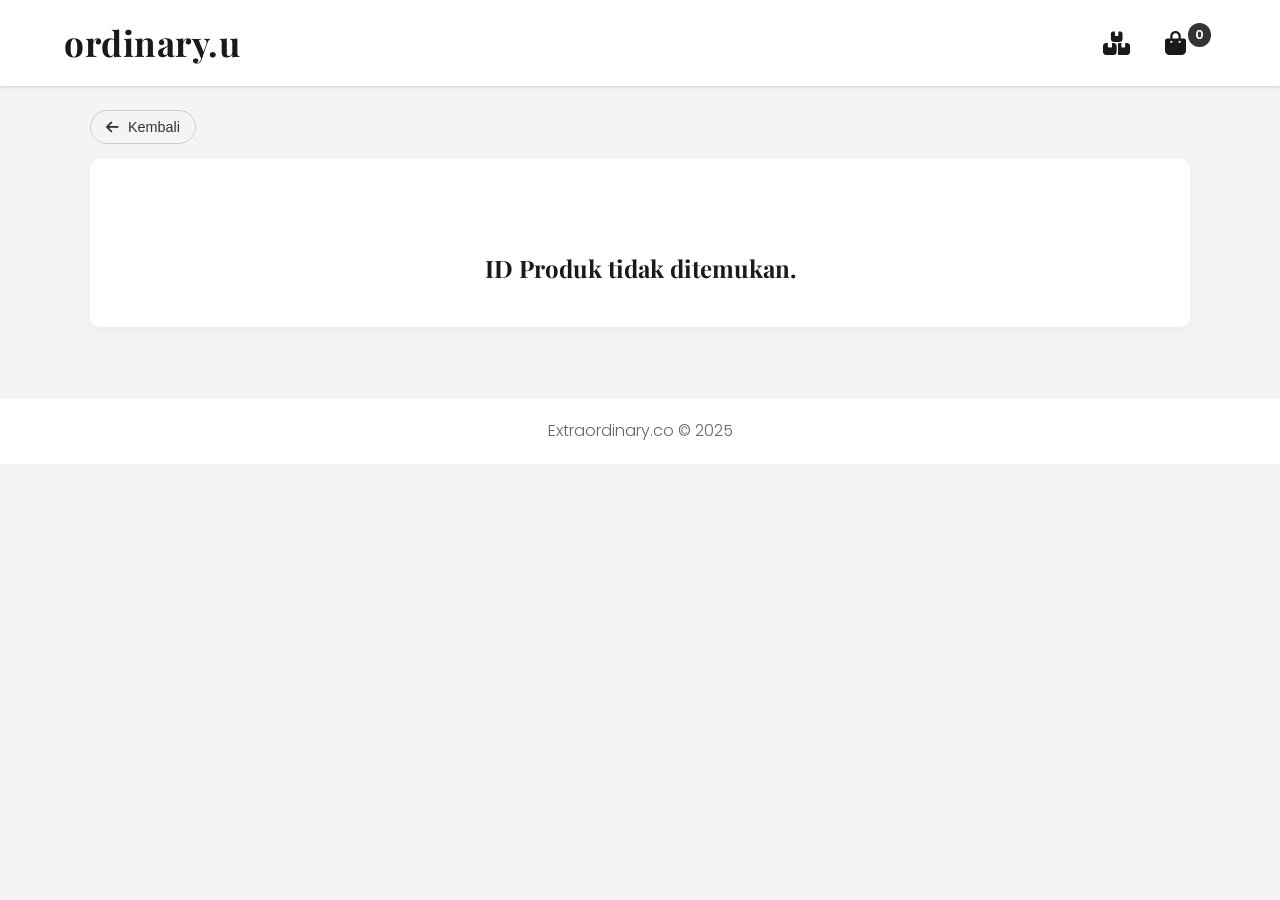
<file: detail.html>
<!DOCTYPE html>
<html lang="id">
<head>
    <meta charset="UTF-8">
    <meta name="viewport" content="width=device-width, initial-scale=1.0">
    <title>Detail Produk | extraordinary.you</title>
    
    <link rel="stylesheet" href="style.css"> 
    <link href="https://fonts.googleapis.com/css2?family=Playfair+Display:ital,wght@0,400..900;1,400..900&family=Poppins:wght@300;400;600&display=swap" rel="stylesheet">
    <link rel="stylesheet" href="https://cdnjs.cloudflare.com/ajax/libs/font-awesome/6.5.2/css/all.min.css">
</head>
<body>

    <header class="main-header sticky-header">
        <a href="index.html" class="logo-link">
            <h1 class="logo">ordinary.u</h1>
        </a>
        <nav class="main-nav">
            <ul class="nav-list">
                <li><a href="pr.html" class="nav-link"><i class="fa-solid fa-boxes-stacked nav-icon"></i><span class="nav-text"></span></a></li>
                <li><a href="kart.html" id="cart-link" class="nav-link"><i class="fa-solid fa-bag-shopping nav-icon"></i><span class="nav-text"></span> <span id="cart-count">0</span></a></li>
            </ul>
        </nav>
    </header>

    <main class="content-wrapper container">
        
        <div class="back-button-container">
            <button id="back-to-previous" class="btn btn-outline-clean">
                <i class="fa-solid fa-arrow-left"></i> Kembali
            </button>
        </div>
        
        <section class="product-detail-section">
            <h1 style="text-align: center; margin-top: 50px;">Memuat detail produk...</h1>
        </section>
        
    </main>
    
    <footer class="main-footer">
        <p>Extraordinary.co &copy; 2025</p>
    </footer>

    <script src="script.js"></script>
</body>
</html>
</file>
<file: style.css>
/* File: style.css (Kode Gabungan Final - Termasuk Styling Keranjang Baru) */

/* Palet Warna: Hitam: #1A1A1A, Abu Terang: #F4F4F4, Aksen: #333333 */

/* Reset & Mobile-First */
* {
    box-sizing: border-box;
    margin: 0;
    padding: 0;
}

body {
    background-color: #F4F4F4;
    color: #1A1A1A;
    font-family: 'Poppins', sans-serif;
    font-weight: 300;
    line-height: 1.6;
    padding-top: 70px; /* Ruang untuk sticky header */
}

.container {
    width: 90%;
    max-width: 1100px;
    margin: auto;
    padding: 20px 0;
}

h2 {
    font-weight: 600;
    margin-bottom: 20px;
    text-align: center;
}

/* --- Header & Navigasi (Sticky) --- */
.main-header {
    background: #FFFFFF;
    box-shadow: 0 1px 3px rgba(0, 0, 0, 0.15);
    padding: 15px 5%;
    display: flex; 
    justify-content: space-between;
    align-items: center;
    z-index: 100;
    position: fixed; 
    top: 0;
    left: 0;
    width: 100%;
}

/* Logo Styling (Menghilangkan Underline) */
.logo-link, 
.logo-link:hover, 
.logo-link:focus,
.logo-link:active {
    text-decoration: none !important; 
    color: inherit;
}
.main-header .logo {
    font-family: 'Playfair Display', serif !important; 
    font-size: 1.8em; 
    font-weight: 700;
    color: #1A1A1A !important;
    letter-spacing: 0.5px;
    margin: 0;
}

/* --- SEARCH BAR MINIMALIS --- */
.search-form {
    display: none; /* Default tersembunyi di mobile */
    align-items: center;
    flex-grow: 1; 
    max-width: 450px; 
    margin: 0 30px; 
    border: 1px solid #CCCCCC;
    border-radius: 20px; 
    background-color: #FFFFFF; 
    transition: border-color 0.3s;
}

.search-form:focus-within {
    border-color: #1A1A1A; 
}

.search-input {
    flex-grow: 1;
    border: none;
    padding: 8px 15px; 
    font-size: 0.95em;
    font-family: 'Poppins', sans-serif;
    background: none; 
    outline: none;
}

.search-btn {
    background: none;
    border: none;
    padding: 8px 12px;
    cursor: pointer;
    color: #666666;
    font-size: 1em;
    border-radius: 0 20px 20px 0; 
}

.search-btn:hover {
    color: #1A1A1A;
}

.nav-list {
    list-style: none;
    display: flex;
    align-items: center;
    gap: 15px; /* Jarak antar ikon */
}
.nav-link {
    color: #1A1A1A;
    text-decoration: none;
    display: flex;
    align-items: center;
}
.nav-link:hover {
    color: #666666;
}

/* KUNCI REVISI: Ikon Tampil di semua ukuran. */
.nav-list .nav-icon { 
    display: block; 
    font-size: 1.5em; /* Ukuran Ikon Font Awesome */
    padding: 5px; 
}

/* KUNCI REVISI: Badge Keranjang. */
#cart-count {
    background-color: #333333; 
    color: #FFFFFF; 
    padding: 2px 7px;
    border-radius: 50%; 
    font-size: 0.8em; 
    font-weight: 600; 
    margin-left: 2px;
    position: relative;
    top: -8px; 
    left: -5px; 
}

/* --- SLIDER & HERO OVERLAY --- */
.slider-section { 
    position: relative; 
    max-width: 100%; 
    margin: 0; 
}

.slider-container { 
    position: relative; 
    width: 100%; 
    height: 450px; 
    overflow: hidden; 
}

.slide-wrapper { 
    display: flex; 
    /* width jangan dipatok 300%, biarkan flex yang atur atau set ke 100% */
    width: 100%; 
    height: 100%; 
    /* Transisi 0.8s biar lebih smooth (nggak terlalu kenceng) */
    transition: transform 0.8s ease-in-out; 
}

.slide { 
    /* Ini kuncinya: Tiap slide harus selebar container utamanya (100%) */
    min-width: 100%; 
    height: 100%; 
    position: relative; 
    flex-shrink: 0;
}

.slide img { 
    width: 100%; 
    height: 100%; 
    object-fit: cover; 
    display: block; 
}

.hero-overlay {
    position: absolute; top: 0; left: 0; width: 100%; height: 100%; z-index: 50; 
    display: flex; align-items: center; justify-content: center; text-align: center;
    background: rgba(255, 255, 255, 0.7); 
}
.hero-content h2 {
    font-family: 'Playfair Display', serif; 
    color: #1A1A1A; 
    font-size: 2.5em;
    text-shadow: 1px 1px 2px rgba(0, 0, 0, 0.1);
}
.hero-content p { color: #333333; margin-bottom: 30px; }

/* --- PRODUK GRID & CARD --- */
.section-gap { margin-top: 50px; margin-bottom: 40px; }
.product-grid {
    display: grid;
    grid-template-columns: 1fr; 
    gap: 25px;
    padding: 0 5%;
}

/* Menghilangkan Garis Bawah pada Link Card Produk */
.product-card-link, 
.product-card-link:hover, 
.product-card-link:focus,
.product-card-link:active {
    text-decoration: none; 
    color: inherit; 
}
.product-card-link:hover .product-card { 
    box-shadow: 0 9px 15px rgba(0, 0, 0, 0.1); 
    transform: translateY(-5px); 
}

.product-card {
    background: #FFFFFF; border: 1px solid #EAEAEA; border-radius: 8px; overflow: hidden;
    transition: box-shadow 0.3s, transform 0.3s;
}

.product-card img { width: 100%; height: 250px; object-fit: cover; display: block; }
.product-info { padding: 15px; text-align: center; margin-bottom: 5px; } 
.price { color: #333333; font-weight: 600; font-size: 1.2em; margin-bottom: 15px; }

/* Tombol Minimalis */
.btn {
    padding: 10px 20px; border-radius: 4px; cursor: pointer; font-weight: 400;
    text-decoration: none; transition: all 0.3s; display: inline-block;
    -webkit-appearance: none; -moz-appearance: none; appearance: none; 
}
.btn-black { background-color: #1A1A1A; color: #FFFFFF; border: 1px solid #1A1A1A; }
.btn-black:hover { background-color: #333333; }
.btn-outline { background-color: transparent; color: #333333; border: 1px solid #333333; width: 100%; }
.btn-outline:hover { background-color: #333333; color: #FFFFFF; }

/* Footer */
.main-footer { background: #FFFFFF; color: #666666; text-align: center; padding: 20px 0; margin-top: 50px; border-top: 1px solid #EAEAEA; }


/* --- Gaya untuk Halaman Katalog (pr.html) --- */
.catalog-header {
    text-align: center;
    padding-bottom: 20px;
    border-bottom: 1px solid #EAEAEA;
    margin-bottom: 30px;
}

.classy-heading {
    font-family: 'Playfair Display', serif; 
    font-size: 3em;
    font-weight: 800;
    margin-bottom: 5px;
    color: #1A1A1A;
}

.intro-text {
    color: #666666;
    font-size: 1.1em;
    text-align: center; 
}

.filter-bar {
    margin: 20px auto; 
    text-align: center; 
    display: flex;
    align-items: center;
    justify-content: center; 
    gap: 10px;
    max-width: 400px;
}

#category-filter {
    padding: 8px 12px;
    border: 1px solid #C0C0C0;
    border-radius: 4px;
    font-family: 'Poppins', sans-serif;
    background-color: #FFFFFF;
    cursor: pointer;
    transition: border-color 0.3s;
}

#category-filter:hover {
    border-color: #1A1A1A;
}


/* --- Gaya untuk Halaman DETAIL PRODUK (detail.html) --- */

.product-detail-section {
    padding: 30px 5%; 
    margin-top: 10px; 
    background-color: #FFFFFF; 
    border-radius: 10px;
    box-shadow: 0 5px 15px rgba(0, 0, 0, 0.03); 
}

.detail-content-wrapper {
    display: flex;
    flex-direction: column; 
    gap: 25px; 
    max-width: 1000px;
    margin: auto;
}

.detail-image-container {
    flex: 1; 
    padding: 0;
    border-radius: 6px;
    overflow: hidden;
}

.detail-image-container img {
    width: 100%;
    max-height: 400px;
    object-fit: cover;
    display: block;
}

.detail-info {
    flex: 1; 
    padding-right: 0;
}

.detail-info h1 {
    font-family: 'Playfair Display', serif; 
    font-size: 2em; 
    font-weight: 700;
    margin-bottom: 5px;
    color: #1A1A1A;
}

.detail-info .product-price { 
    color: #1A1A1A; 
    font-size: 1.5em; 
    font-weight: 600;
    margin-bottom: 15px;
}

/* Gaya untuk Kotak Deskripsi */
.description-box {
    margin-top: 20px;
    padding: 15px 0;
    border-top: 1px solid #eee;
}
.description-box h3 {
    font-size: 1em;
    font-weight: 400; 
    color: #666;
    margin-bottom: 5px;
    text-align: left;
}
.product-description {
    line-height: 1.6;
    color: #333333;
    margin-top: 5px;
    font-size: 0.95em;
}

/* Kontrol Kuantitas di Detail */
.quantity-control {
    display: flex;
    align-items: center;
    justify-content: space-between; 
    margin: 20px 0 15px 0;
    padding: 10px 0;
    border-top: 1px solid #eee;
    border-bottom: 1px solid #eee;
}

.quantity-control label {
    font-weight: 400;
    color: #333;
    font-size: 0.95em;
}

.quantity-input-group {
    display: flex;
    align-items: center;
    gap: 0;
    border: 1px solid #CCCCCC;
    border-radius: 4px;
    overflow: hidden;
}
.qty-btn {
    background: #FAFAFA;
    border: none;
    padding: 5px 10px;
    cursor: pointer;
    font-size: 1.1em;
    color: #1A1A1A;
    transition: background 0.2s;
}
.qty-btn:hover {
    background: #EAEAEA;
}
#product-quantity {
    width: 40px;
    text-align: center;
    padding: 5px 0;
    border: none;
    outline: none;
    background: #FFFFFF;
    -moz-appearance: textfield;
    margin: 0; 
}
#product-quantity::-webkit-outer-spin-button,
#product-quantity::-webkit-inner-spin-button {
    -webkit-appearance: none;
    margin: 0;
}


.detail-info .btn-black {
    width: 100%; 
    font-size: 1em;
    padding: 15px; 
    letter-spacing: 0.5px;
}
.detail-info .btn-black i {
    margin-right: 8px;
}

.product-id-display {
    color: #999; 
    font-size: 0.8em;
    margin-top: 15px;
    text-align: left; 
}

/* --- Gaya Khusus untuk Halaman KERANJANG (kart.html) --- */

.main-content-cart {
    /* Tambahkan padding bawah yang cukup agar konten tidak tertutup footer sticky */
    padding-bottom: 120px; 
}

.classy-heading-cart {
    /* Menggunakan gaya heading katalog untuk 'Keranjang Saya' */
    font-family: 'Playfair Display', serif; 
    font-size: 2.5em;
    font-weight: 800;
    margin: 20px 0 40px 0;
    text-align: center;
    color: #1A1A1A;
}

/* 1. Item Card Styling */
#cart-items-container {
    padding: 20px 0;
    max-width: 900px;
    margin: 0 auto;
}

.cart-item-card {
    background: #FFFFFF;
    border: 1px solid #EAEAEA;
    border-radius: 8px;
    padding: 15px;
    margin-bottom: 20px;
    box-shadow: 0 2px 5px rgba(0, 0, 0, 0.05);
    display: flex;
    gap: 15px;
    align-items: flex-start;
}

.cart-item-img {
    width: 80px;
    height: 80px;
    object-fit: cover;
    border-radius: 4px;
    flex-shrink: 0;
}

.cart-item-info {
    flex-grow: 1;
}

.cart-item-info h4 {
    font-size: 1em;
    font-weight: 600;
    margin-bottom: 5px;
    color: #1A1A1A;
}

.cart-item-price {
    font-size: 0.9em;
    color: #666;
    margin-bottom: 5px;
}

.cart-item-total {
    font-size: 1em;
    color: #333333;
    margin-top: 5px;
}

/* 2. Quantity Control dalam Item Card */
.cart-item-actions {
    display: flex;
    flex-direction: column;
    align-items: flex-end;
    gap: 10px;
    flex-shrink: 0;
}

/* Menggunakan kembali styling quantity-input-group dari detail.html */
.quantity-control {
    display: flex;
    align-items: center;
    gap: 0;
    border: 1px solid #CCCCCC;
    border-radius: 4px;
    overflow: hidden;
    /* Overwrite beberapa gaya dari detail.html */
    padding: 0;
    margin: 0;
    border-top: none;
    border-bottom: none;
}

/* Tombol + dan - di keranjang */
.btn-quantity-decrease, 
.btn-quantity-increase {
    background: #FAFAFA;
    border: none;
    padding: 5px 10px;
    cursor: pointer;
    font-size: 1.1em;
    color: #1A1A1A;
    transition: background 0.2s;
    line-height: 1; /* Penting untuk menjaga tinggi tombol */
}

.btn-quantity-decrease:hover, 
.btn-quantity-increase:hover {
    background: #EAEAEA;
}

/* Input Kuantitas di keranjang */
.item-quantity-input {
    width: 40px;
    text-align: center;
    padding: 5px 0;
    border: none;
    outline: none;
    background: #FFFFFF;
    -moz-appearance: textfield;
    margin: 0;
    height: 32px; /* Menyesuaikan tinggi dengan tombol */
}
.item-quantity-input::-webkit-outer-spin-button,
.item-quantity-input::-webkit-inner-spin-button {
    -webkit-appearance: none;
    margin: 0;
}


/* Tombol Hapus */
.btn-remove-item {
    background: none;
    color: #e74c3c;
    border: none;
    font-size: 0.9em;
    cursor: pointer;
    padding: 5px 0;
    text-decoration: underline;
    transition: color 0.2s;
}

.btn-remove-item:hover {
    color: #c0392b;
}


/* --- Gaya Khusus Footer Keranjang (kart.html) --- */

/* Wrapper untuk menahan tombol di bagian bawah layar */
.cart-footer-wrapper {
    position: fixed;
    bottom: 0;
    left: 0;
    width: 100%;
    background-color: #FFFFFF;
    box-shadow: 0 -2px 5px rgba(0, 0, 0, 0.1);
    z-index: 90; 
    padding: 10px 5%;
    display: flex;
    align-items: center;
    justify-content: space-between;
}

/* Container untuk tombol Diskon & Checkout */
.cart-checkout-actions {
    display: flex;
    gap: 10px;
    width: 100%; /* Lebar penuh di mobile */
    max-width: 500px; /* Batasan lebar di desktop */
    margin-left: auto; /* Agar mepet ke kanan di desktop */
}

/* Area Total */
.cart-total-summary {
    display: flex;
    flex-direction: column;
    align-items: flex-start;
    flex-grow: 1;
    font-size: 0.9em;
}

.cart-total-summary p {
    margin: 2px 0;
}

/* Display Final Total */
#final-total-display {
    font-size: 1.2em;
    font-weight: 700;
    color: #1A1A1A;
    margin-right: 15px;
}

/* Tombol Diskon (Voucher) - Kecil, hanya ikon */
.btn-voucher {
    background-color: #F4F4F4;
    color: #1A1A1A;
    border: 1px solid #CCCCCC;
    padding: 12px 15px; 
    border-radius: 4px;
    flex-shrink: 0; 
    font-size: 1.2em;
    transition: all 0.2s;
}

.btn-voucher:hover {
    background-color: #EAEAEA;
    border-color: #333333;
}

/* Tombol Checkout */
.btn-checkout-sticky {
    flex-grow: 1; 
    padding: 12px 20px;
    font-size: 1em;
    font-weight: 600;
    background-color: #1A1A1A;
    color: #FFFFFF;
    border: 1px solid #1A1A1A;
}

.btn-checkout-sticky:hover {
    background-color: #333333;
}

/* --- Gaya untuk Modal Voucher (Pop-up) --- */
.voucher-modal {
    display: none; 
    position: fixed;
    z-index: 1000;
    left: 0;
    top: 0;
    width: 100%;
    height: 100%;
    overflow: auto;
    background-color: rgba(0,0,0,0.5);
    padding-top: 60px;
}

.modal-content {
    background-color: #fefefe;
    margin: 5% auto; 
    padding: 30px;
    border-radius: 10px;
    width: 90%; 
    max-width: 500px;
    box-shadow: 0 4px 10px rgba(0,0,0,0.2);
    position: relative;
    animation-name: animatetop;
    animation-duration: 0.4s
}

@keyframes animatetop {
    from {top: -300px; opacity: 0}
    to {top: 0; opacity: 1}
}

.close-btn {
    color: #aaa;
    float: right;
    font-size: 28px;
    font-weight: bold;
}

.close-btn:hover,
.close-btn:focus {
    color: #1A1A1A;
    text-decoration: none;
    cursor: pointer;
}

.modal-content h3 {
    font-family: 'Playfair Display', serif;
    font-size: 1.8em;
    margin-bottom: 20px;
}

.voucher-input-group {
    display: flex;
    margin-bottom: 15px;
    gap: 10px;
}

#voucher-input {
    flex-grow: 1;
    padding: 10px;
    border: 1px solid #CCCCCC;
    border-radius: 4px;
    font-size: 1em;
}

#apply-voucher-btn {
    padding: 10px 15px;
    border-radius: 4px;
    background-color: #333333;
    color: white;
    border: none;
    cursor: pointer;
}

#apply-voucher-btn:hover {
    background-color: #1A1A1A;
}

#voucher-message {
    font-size: 0.9em;
    margin-top: 5px;
}

/* --- Gaya Tombol Kembali Dinamis --- */
.back-button-container {
    padding-top: 20px;
    padding-left: 5%; 
    padding-bottom: 5px;
}

.btn-outline-clean {
    background: transparent;
    color: #333333;
    border: 1px solid #CCCCCC;
    padding: 8px 15px;
    border-radius: 20px;
    cursor: pointer;
    transition: all 0.2s;
    font-size: 0.9em;
}

.btn-outline-clean:hover {
    background-color: #EAEAEA;
    border-color: #333333;
}

.btn-outline-clean i {
    margin-right: 5px;
}


/* Media Query untuk Desktop (Revisi) */
@media (min-width: 768px) {
    /* Header & Search Bar */
    .main-header .logo { font-size: 2.2em; }
    
    .nav-list { gap: 25px; }
    .search-form { display: flex; } /* Tampilkan Search Bar di desktop */

    /* Grid Produk */
    .product-grid { grid-template-columns: repeat(3, 1fr); gap: 30px; padding: 0; }
    
    /* Tombol Kembali di Desktop */
    .back-button-container {
        padding-left: 0; 
    }

    /* Keranjang Desktop */
    .classy-heading-cart {
        font-size: 3em;
        margin: 30px 0 50px 0;
    }

    .cart-item-card {
        padding: 20px;
    }
    
    .cart-item-info {
        min-width: 300px;
    }
    
    .cart-item-actions {
        flex-direction: row; /* Sejajarkan tombol Hapus dan Kuantitas di desktop */
        align-items: center;
    }
    
    .btn-remove-item {
        margin-left: 15px; /* Jarak dari kontrol kuantitas */
        text-decoration: none;
        padding: 8px 12px;
        border: 1px solid #CCCCCC;
        border-radius: 4px;
    }

    .btn-remove-item:hover {
        background-color: #fcebeb;
    }

    .cart-footer-wrapper {
        padding: 15px 10%;
        justify-content: flex-end; 
    }
    
    .cart-checkout-actions {
        width: auto;
        min-width: 400px; /* Lebar minimum di desktop */
    }
    
    .cart-total-summary {
        flex-direction: row;
        align-items: center;
        gap: 20px;
        font-size: 1em;
    }
}

@media (min-width: 992px) {
    /* Perbaikan: Tata Letak Detail Produk Desktop */
    .product-detail-section {
        padding: 40px; 
    }
    
    .detail-content-wrapper {
        flex-direction: row; 
        align-items: flex-start;
        justify-content: space-between; 
        padding: 0;
    }
    
    .detail-image-container {
        flex: 0 0 50%; /* Gambar 50% */
    }
    
    .detail-info {
        flex: 0 0 45%; /* Info 45% */
        padding-top: 10px;
    }
    
    .detail-info h1 {
        font-size: 3em;
    }
    
    .detail-info .product-price { 
        font-size: 2.5em; 
    }
    
    .quantity-control {
        justify-content: flex-start; /* Sejajarkan ke kiri di desktop */
        gap: 20px;
        padding: 15px 0;
    }
    
    .detail-info .btn-black {
        width: auto; 
        min-width: 250px;
    }
}
/* ==================================== */
/* 2. CORE CART STYLING */
/* ==================================== */

.classy-heading-cart {
    font-family: 'Playfair Display', serif;
    font-size: 2.2em;
    font-weight: 700;
    text-align: center;
    margin: 40px 0 30px;
}

/* Grup Toko (Store Group) */
.store-group {
    background: #FFFFFF;
    box-shadow: 0 1px 4px rgba(0, 0, 0, 0.1); 
    border-radius: 8px;
    margin-bottom: 15px;
    overflow: hidden;
}

.store-header {
    display: flex;
    align-items: center;
    padding: 12px 15px;
    border-bottom: 1px solid #F4F4F4;
}

.store-header h3 {
    font-size: 0.95em;
    font-weight: 600;
    margin-left: 10px;
    color: #1A1A1A;
}

/* Daftar Item Keranjang (Item List) */
.cart-item {
    display: flex;
    align-items: center; 
    padding: 15px;
    border-bottom: 1px solid #F4F4F4;
    position: relative; /* Untuk penempatan tombol hapus jika diperlukan di masa depan */
}

.cart-item:last-child {
    border-bottom: none;
}

.cart-item img {
    width: 70px;
    height: 70px;
    object-fit: cover;
    border-radius: 4px;
    margin-right: 15px;
}

.item-details {
    flex-grow: 1; 
    line-height: 1.4;
}

.item-details h4 {
    font-weight: 600;
    font-size: 0.95em;
    margin-bottom: 5px;
}

.item-price, .item-note {
    font-size: 0.85em;
    color: #666666;
    margin-bottom: 3px;
}

.item-note strong {
    font-weight: 700;
    color: #1A1A1A;
}

/* Kontrol Kuantitas (Perbaikan Visual) */
.item-quantity-control {
    display: flex;
    align-items: center;
    border: 1px solid #CCCCCC;
    border-radius: 4px;
    margin-left: 15px; 
    height: 35px; 
}

.item-quantity-control button {
    background: none;
    border: none; 
    color: #1A1A1A;
    padding: 0 8px;
    cursor: pointer;
    font-size: 1.1em;
    height: 100%;
    transition: background 0.2s;
}

.item-quantity-control button:hover {
    background: #EEEEEE;
}

.item-qty-value {
    padding: 0 10px;
    font-weight: 500;
    font-size: 0.9em;
    text-align: center;
    border-left: 1px solid #CCCCCC;
    border-right: 1px solid #CCCCCC;
    height: 100%;
    display: flex;
    align-items: center;
}

/* ==================================== */
/* 3. STICKY FOOTER (Bottom Bar) */
/* ==================================== */
.cart-footer-wrapper {
    position: fixed;
    bottom: 0;
    left: 0;
    width: 100%;
    background: #FFFFFF;
    box-shadow: 0 -2px 5px rgba(0, 0, 0, 0.1);
    display: flex;
    justify-content: flex-end; 
    align-items: center;
    padding: 8px 5%;
    z-index: 20;
}

.cart-total-summary {
    display: flex;
    flex-direction: column;
    align-items: flex-end;
    margin-right: 15px;
}

.cart-total-summary p {
    margin: 0;
    font-size: 0.85em;
    color: #666;
}

#final-total-display {
    font-size: 1.2em;
    font-weight: 700;
    color: #1A1A1A;
}

.cart-checkout-actions {
    display: flex;
    align-items: center;
}

.btn-voucher {
    background: #f0f0f0;
    color: #1A1A1A;
    border: 1px solid #ccc;
    padding: 10px 15px;
    border-radius: 4px;
    margin-right: 10px;
    font-size: 1em;
    cursor: pointer;
}

.btn-checkout-sticky {
    background-color: #dc3545; 
    color: white;
    padding: 10px 20px;
    border: none;
    border-radius: 4px;
    font-weight: 600;
    cursor: pointer;
    transition: background-color 0.3s;
}

.btn-checkout-sticky:hover {
    background-color: #c82333;
}

/* ==================================== */
/* 4. VOUCHER MODAL STYLING */
/* ==================================== */
.voucher-modal {
    display: none; 
    position: fixed; 
    z-index: 100; 
    left: 0;
    top: 0;
    width: 100%; 
    height: 100%; 
    overflow: auto; 
    background-color: rgba(0,0,0,0.4); 
}

.modal-content {
    background-color: #fefefe;
    margin: 10% auto; 
    padding: 20px;
    border: 1px solid #888;
    width: 90%; 
    max-width: 500px;
    border-radius: 8px;
    position: relative;
    font-family: 'Poppins', sans-serif;
}

.close-btn {
    color: #aaa;
    float: right;
    font-size: 28px;
    font-weight: bold;
}

.close-btn:hover,
.close-btn:focus {
    color: #000;
    text-decoration: none;
    cursor: pointer;
}

.voucher-input-group {
    display: flex;
    margin-bottom: 20px;
}

#voucher-input {
    flex-grow: 1;
    padding: 10px;
    border: 1px solid #ccc;
    border-radius: 4px 0 0 4px;
    font-size: 1em;
}

#apply-voucher-btn {
    background-color: #1A1A1A;
    color: white;
    border: none;
    padding: 10px 15px;
    border-radius: 0 4px 4px 0;
    cursor: pointer;
    font-size: 1em;
    transition: background-color 0.2s;
}
#apply-voucher-btn:hover {
    background-color: #333;
}
/* --- Gaya Khusus Mini Game Center (index.html) --- */

/* Memastikan tombol di Game Selection Area terlihat bagus */
#game-selection-area {
    /* Gaya Display Flex sudah ada di HTML Inline. Kita hanya perlu menguatkan gaya tombolnya */
    /* display: flex; justify-content: center; gap: 20px; flex-wrap: wrap; */
}

.game-btn {
    /* Mengganti styling default btn-black untuk menyesuaikan konteks game */
    padding: 15px 30px !important;
    font-size: 1em !important;
    font-weight: 500 !important;
    letter-spacing: 0.5px;
    border-radius: 6px !important;
    min-width: 280px; /* Lebar minimum untuk setiap tombol */
    text-align: left; /* Teks rata kiri agar ikon dan nama terlihat jelas */
    display: flex;
    align-items: center;
    justify-content: space-between;
    transition: all 0.3s;
}

.game-btn:hover {
    box-shadow: 0 4px 10px rgba(0, 0, 0, 0.1);
    transform: translateY(-2px);
}

.game-btn[disabled] {
    cursor: not-allowed;
    background-color: #F0F0F0 !important;
    color: #999999 !important;
    border: 1px dashed #CCCCCC !important;
    box-shadow: none;
    transform: none;
}


/* --- Gaya Umum untuk SEMUA GAME MODAL --- */
.game-modal {
    display: none; 
    position: fixed;
    z-index: 1010; /* Lebih tinggi dari voucher-modal (1000) */
    left: 0;
    top: 0;
    width: 100%;
    height: 100%;
    overflow: auto;
    background-color: rgba(0,0,0,0.7); /* Latar belakang gelap */
    padding-top: 50px;
}

.game-modal-content {
    background-color: #FFFFFF;
    margin: 5% auto; 
    padding: 30px;
    border-radius: 12px;
    width: 90%; 
    max-width: 650px; /* Ukuran lebih besar untuk area bermain */
    box-shadow: 0 8px 25px rgba(0,0,0,0.3);
    position: relative;
    animation-name: animatetop;
    animation-duration: 0.4s;
}

.game-modal-content h3 {
    font-family: 'Playfair Display', serif;
    font-size: 1.8em;
    margin-bottom: 20px;
    text-align: center;
    color: #1A1A1A;
    border-bottom: 1px solid #EAEAEA;
    padding-bottom: 15px;
}

.game-close-btn {
    color: #aaa;
    float: right;
    font-size: 32px;
    font-weight: bold;
    position: absolute;
    top: 10px;
    right: 20px;
    line-height: 1;
}

.game-close-btn:hover,
.game-close-btn:focus {
    color: #1A1A1A;
    text-decoration: none;
    cursor: pointer;
}

/* --- Gaya Khusus untuk Mini Game Memory Match --- */
#memory-game-area {
    /* Area permainan utama */
    display: flex;
    flex-direction: column;
    align-items: center;
    text-align: center;
}

#status-message {
    font-weight: 600;
    margin-bottom: 15px;
    font-size: 1.1em;
    color: #333;
}

#memory-grid {
    display: grid;
    grid-template-columns: repeat(4, 1fr); /* 4x4 Grid */
    gap: 10px;
    width: 100%;
    max-width: 420px; /* Batasan lebar agar tidak terlalu besar di desktop */
    margin-bottom: 20px;
}

.card {
    background-color: #EAEAEA;
    height: 100px; /* Ukuran kartu */
    border-radius: 8px;
    cursor: pointer;
    display: flex;
    align-items: center;
    justify-content: center;
    font-size: 2em;
    color: #FFFFFF;
    font-weight: 700;
    transition: transform 0.3s, background-color 0.3s, box-shadow 0.3s;
    user-select: none;
    perspective: 1000px;
    position: relative;
}

/* Efek Balik Kartu */
.card-inner {
    position: absolute;
    width: 100%;
    height: 100%;
    text-align: center;
    transition: transform 0.6s;
    transform-style: preserve-3d;
}

.flipped .card-inner {
    transform: rotateY(180deg);
}

.card-front, .card-back {
    position: absolute;
    width: 100%;
    height: 100%;
    backface-visibility: hidden;
    display: flex;
    align-items: center;
    justify-content: center;
    border-radius: 8px;
}

.card-front {
    background-color: #1A1A1A; /* Warna Kartu Tertutup */
    color: white;
    font-size: 1.2em;
}

.card-back {
    background-color: #F4F4F4; /* Warna Kartu Terbuka */
    color: #1A1A1A;
    transform: rotateY(180deg);
    font-size: 2.5em; /* Ukuran Ikon Produk */
}

/* Styling untuk kartu yang sudah MATCHED */
.matched .card-back {
    background-color: #d4edda; /* Hijau muda */
    color: #155724; 
    pointer-events: none;
}

/* Styling saat kartu DIBUKA (tidak matched) */
.flipped:not(.matched) .card-back {
    background-color: #FFFFFF; 
    border: 1px solid #333333;
}

/* Animasi untuk hasil akhir */
#game-result-container {
    margin-top: 20px;
    padding: 20px;
    background-color: #f8f9fa;
    border-radius: 8px;
    box-shadow: 0 2px 5px rgba(0,0,0,0.05);
}

#voucher-code-display {
    font-size: 1.4em;
    font-weight: 700;
    color: #28a745; /* Hijau Sukses */
    margin-top: 10px;
    padding: 10px;
    border: 2px dashed #28a745;
    border-radius: 4px;
    display: inline-block;
}

/* Media Query untuk Mobile: Mengurangi ukuran kartu */
@media (max-width: 500px) {
    #memory-grid {
        grid-template-columns: repeat(4, 1fr);
        gap: 8px;
        max-width: 350px;
    }
    .card {
        height: 75px;
    }
    .card-back {
        font-size: 1.8em; 
    }
}
/* --- Gaya Tombol Ikon Mini Game (Aplikasi Style) --- */
.game-icon-btn {
    display: flex;
    flex-direction: column;
    align-items: center;
    justify-content: center;
    width: 90px; /* Ukuran kotak ikon */
    height: 90px;
    background-color: #F4F4F4; /* Latar belakang abu-abu muda */
    border: 1px solid #EAEAEA;
    border-radius: 12px;
    cursor: pointer;
    transition: all 0.2s;
    padding: 10px;
    text-decoration: none;
    color: #1A1A1A;
    box-shadow: 0 2px 5px rgba(0, 0, 0, 0.05);
}

.game-icon-btn:hover {
    background-color: #EAEAEA;
    box-shadow: 0 4px 10px rgba(0, 0, 0, 0.1);
    transform: translateY(-2px);
}

.game-icon-btn i {
    font-size: 2.2em; /* Ukuran Ikon */
    margin-bottom: 5px;
    color: #1A1A1A;
}

.game-icon-btn .game-name {
    font-size: 0.75em;
    font-weight: 500;
    text-align: center;
    line-height: 1.2;
}

.game-icon-btn[disabled] {
    cursor: not-allowed;
    background-color: #FFFFFF !important;
    border: 1px solid #F0F0F0 !important;
    box-shadow: none;
    transform: none;
}
.game-icon-btn[disabled] i,
.game-icon-btn[disabled] .game-name {
    color: #CCCCCC;
}

/* Styling umum untuk grid */
#memory-grid {
    grid-template-columns: repeat(4, 1fr); /* Atur menjadi 4x4 */
    gap: 10px;
    max-width: 450px; 
    margin: 0 auto;
}

/* Ukuran kartu (agar kartu menjadi kotak) */
.card {
    height: 100px; /* Atur tinggi kartu di sini */
    width: 100%; /* Lebar akan mengikuti kolom grid */
    perspective: 1000px;
    cursor: pointer;
    border: 1px solid #ddd;
    border-radius: 8px;
    /* dll... */
}

/* PENGATURAN PENTING UNTUK GAMBAR DI BAGIAN BELAKANG KARTU */
.card-game-image {
    width: 90%;
    height: 90%;
    /* Ini akan memastikan gambar pas di dalam kartu tanpa terpotong */
    object-fit: contain; 
    border-radius: 4px;
    margin: 5%; 
}

/* Pastikan bagian belakang (gambar) mengisi kartu */
.card-back {
    display: flex; /* Gunakan flexbox untuk memusatkan gambar */
    justify-content: center;
    align-items: center;
}
/* --- CSS UNTUK KONTEN MODAL (Perkecil Ukuran) --- */

.game-modal-content {
    background-color: #ffffff;
    padding: 25px; /* Sedikit dikecilkan */
    border-radius: 10px;
    box-shadow: 0 10px 25px rgba(0,0,0,0.2);
    
    /* PENTING UNTUK MENGECILKAN UKURAN POPUP */
    width: 95%; /* Biarkan lebar di HP hingga 95% */
    max-width: 450px; /* Batas maksimum di desktop/tablet (asumsi sebelumnya 550px) */
    
    position: relative;
    text-align: center;
    max-height: 90vh; 
    overflow-y: auto;
}

/* Pastikan properti modal-game tetap ada dan benar untuk posisi pop-up */
.modal-game {
    position: fixed; 
    display: none; /* Akan diubah ke 'flex' oleh JS saat dibuka */
    left: 0;
    top: 0;
    width: 100%;
    height: 100%;
    background-color: rgba(0,0,0,0.6); 
    display: flex; 
    justify-content: center;
    align-items: center;
    z-index: 2000; 
    overflow: auto; 
}
/* === CSS MOBILE HAMBURGER MENU MANAGEMENT === */

/* Tombol Pemicu Hamburger */
.hamburger-toggle {
    display: none;
    flex-direction: column;
    justify-content: space-between;
    width: 22px;
    height: 14px;
    background: transparent;
    border: none;
    cursor: pointer;
    padding: 0;
    z-index: 10001;
}

.hamburger-toggle .bar {
    width: 100%;
    height: 2px;
    background-color: #111111;
    transition: all 0.3s cubic-bezier(0.16, 1, 0.3, 1);
}

/* Overlay Transparan Gelap */
.mobile-menu-overlay {
    position: fixed;
    top: 0; left: 0; width: 100%; height: 100%;
    background: rgba(0, 0, 0, 0.3);
    backdrop-filter: blur(2px);
    z-index: 99990;
    opacity: 0;
    pointer-events: none;
    transition: opacity 0.4s ease;
}

.mobile-menu-overlay.active {
    opacity: 1;
    pointer-events: auto;
}

/* Panel Samping Menu (Drawer) Minimalis */
.mobile-menu-drawer {
    position: fixed;
    top: 0; right: 0;
    width: 85%;
    max-width: 320px;
    height: 100%;
    background: #ffffff;
    z-index: 99995;
    box-shadow: -10px 0 30px rgba(0,0,0,0.05);
    display: flex;
    flex-direction: column;
    transform: translateX(100%);
    transition: transform 0.4s cubic-bezier(0.16, 1, 0.3, 1);
}

.mobile-menu-drawer.active {
    transform: translateX(0);
}

/* Header di Dalam Drawer */
.drawer-header {
    padding: 24px 24px 15px 24px;
    display: flex;
    justify-content: space-between;
    align-items: center;
    border-bottom: 1px solid #f5f5f5;
}

.drawer-logo {
    font-family: 'Playfair Display', serif;
    font-size: 18px;
    font-weight: 700;
    letter-spacing: -0.5px;
    color: #111;
}

.drawer-close-btn {
    background: none;
    border: none;
    font-size: 28px;
    font-weight: 300;
    cursor: pointer;
    color: #111;
    line-height: 1;
}

/* Body Drawer */
.drawer-body {
    padding: 24px;
    flex: 1;
    overflow-y: auto;
}

/* Form Search HP Tegas */
.mobile-search-form {
    display: flex;
    border: 1px solid #111111;
    background: #ffffff;
    margin-bottom: 30px;
    height: 42px;
}

.mobile-search-input {
    flex: 1;
    border: none;
    outline: none;
    padding: 0 12px;
    font-family: 'Poppins', sans-serif;
    font-size: 12px;
    color: #111;
}

.mobile-search-btn {
    background: #111111;
    border: none;
    color: #ffffff;
    width: 42px;
    cursor: pointer;
    font-size: 13px;
    transition: background 0.2s;
}

/* List Item Navigasi Mobile */
.mobile-nav-list {
    list-style: none;
    padding: 0;
    margin: 0;
    display: flex;
    flex-direction: column;
    gap: 16px;
}

.mobile-nav-item {
    display: flex;
    justify-content: space-between;
    align-items: center;
    text-decoration: none;
    color: #111111;
    font-family: 'Poppins', sans-serif;
    font-size: 15px;
    font-weight: 600;
    padding: 12px 0;
    border-bottom: 1px solid #fafafa;
    transition: padding-left 0.2s ease;
}

.mobile-nav-item i {
    font-size: 14px;
    color: #ccc;
    transition: color 0.2s, transform 0.2s;
}

.mobile-nav-item:hover {
    padding-left: 6px;
    color: #000;
}

.mobile-nav-item:hover i {
    color: #111;
    transform: translateX(3px);
}

/* Badge Angka Keranjang */
.mobile-badge {
    background: #111;
    color: #fff;
    font-size: 10px;
    font-weight: 600;
    padding: 2px 8px;
    border-radius: 10px;
}

/* Kotak Profil Spesial */
.mobile-profile-box {
    background: #fafafa;
    padding: 14px;
    border-radius: 8px;
    margin-top: 15px;
    border: 1px solid #eee;
}

.mobile-profile-box:hover {
    padding-left: 14px; /* Reset padding effect */
    background: #f1f1f1;
}

.drawer-footer {
    padding: 20px 24px;
    border-top: 1px solid #f5f5f5;
    font-size: 11px;
    color: #999;
    text-align: center;
    letter-spacing: 0.5px;
}

/* ======================================================== */
/* MEDIA QUERY RESPONSIVE ENGINE */
/* ======================================================== */
@media (max-width: 768px) {
    .search-form, .main-nav {
        display: none !important; /* Sembunyikan elemen desktop */
    }
    
    .hamburger-toggle {
        display: flex; /* Munculkan hamburger di HP */
    }
    
    .main-header {
        padding: 15px 20px; /* Perkecil padding header di HP */
    }
}
</file>
